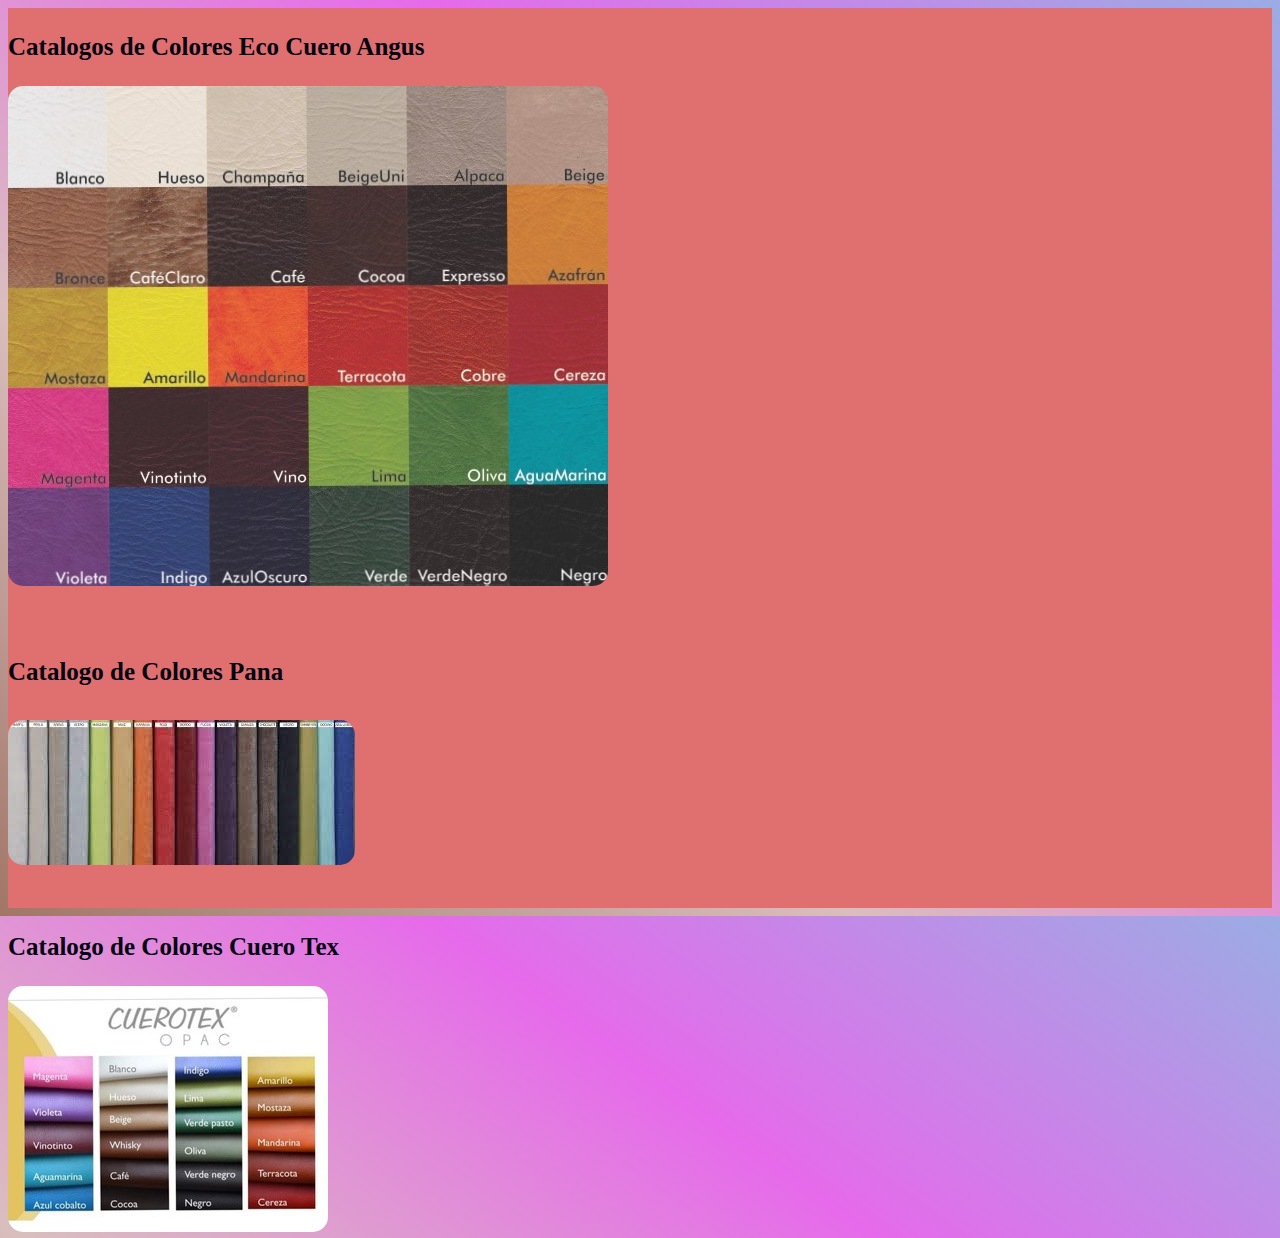
<file: page/catalogo de colores.html>
<!DOCTYPE html>
<html>
    <head lang="es">
        <meta charset="utf-8">
        <title><reynomuebles></title>
        <link rel="preconnect" href="https://fonts.googleapis.com">
        <link rel="preconnect" href="https://fonts.gstatic.com" crossorigin>
        <link rel="shortcut icon" href="../image/reyno muebles 12.jpg">
        <link rel="stylesheet" href="../css/styles.css">
        <link rel="stylesheet" href="../css/grid.css">
        <meta name="viewport" content="width=device-width,initial-scale=1.0">
    </head>
        <body>
            <div class="colores">
            
            <section class="textoGrande">
            <article class="centro">
                
            <p class="BordesRedondeados">
                <strong>
                <span>
                Catalogos de Colores Eco Cuero Angus</span></strong>
            </p>
            
            <img class="cuero__cuero" src="../image/color eco cuero 1.jpg">
        </article>
        <article class="centro2">
            <p>
                <strong> Catalogo de Colores Pana</strong>
            </p>
            <h1>
            <img class="pana__pana" src="../image/color pana 1.jpg">
        </h1>
        </article>
        <article class="centro3">
            <p>
                <strong>Catalogo de Colores Cuero Tex</strong>
            </p>
        <img class="color__color" src="../image/color cuero tex 1.jpg">
        </article>
    </section>
</div>

        </body>
</html>
</file>
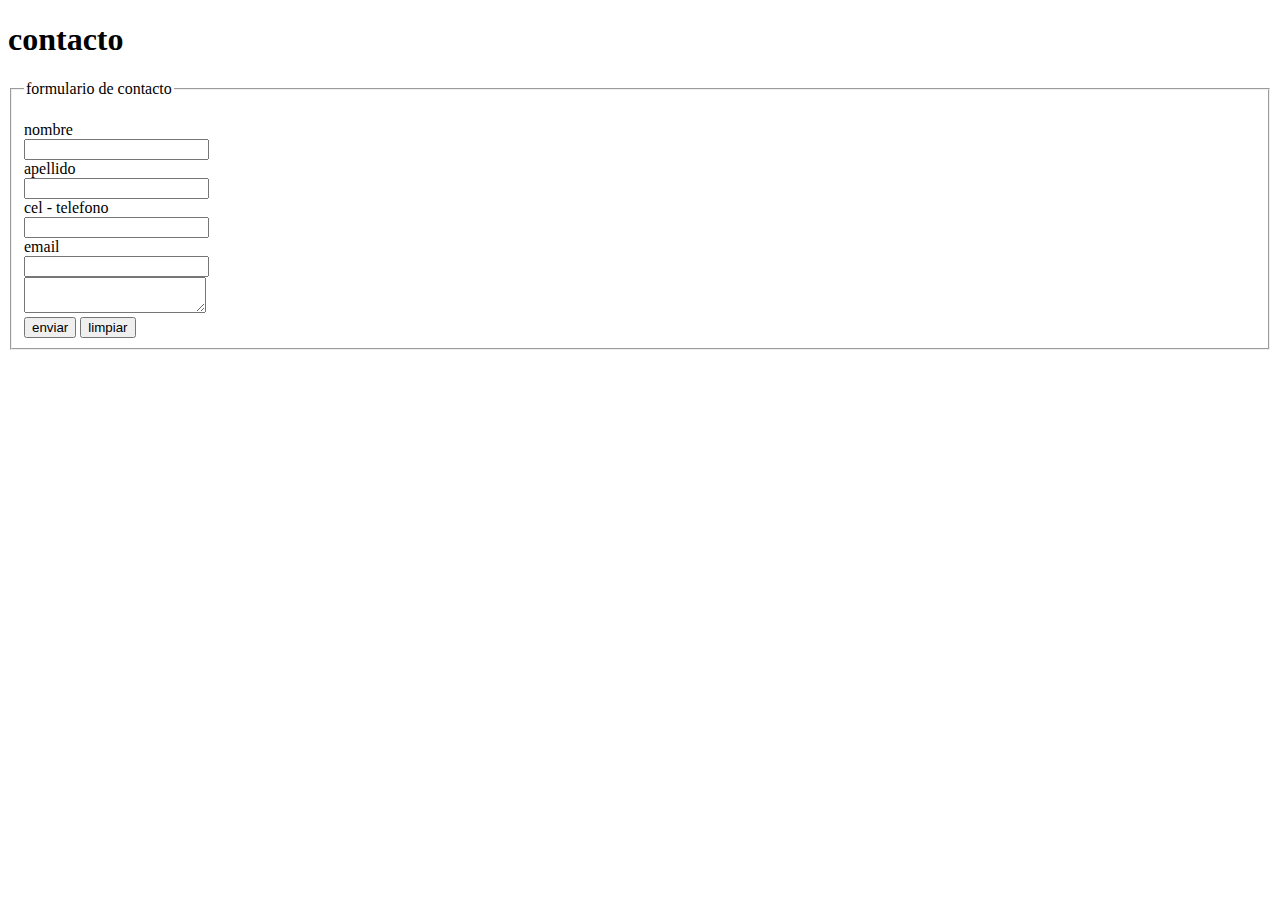
<file: page/contacto.html>
<!DOCTYPE html>
<html lang="es">
    <head>
            <meta charset="ult-8">
            <title>reynomuebles</title>
            <link rel="preconnect" href="https://fonts.googleapis.com">
            <link rel="preconnect" href="https://fonts.gstatic.com" crossorigin>
            <link rel="shortcut icon" href="../image/reyno muebles 12.jpg">
            <link rel="styles" href= "../css/styles.css">
            <link href="styles" href="../css/grid.css">
    </head>
        <body>
            <h1>contacto</h1>
            <form action="">
                <fieldset>
                    <legend>formulario de contacto</legend><br>
                    <label for="nombre">nombre</label><br>
                    <input type="text" name="nombre"><br>
                    <label for="apellido">apellido</label><br>
                    <input type="text" name="apellido"><br>
                    <label for="cel - telefono">cel - telefono</label><br>
                    <input type="number" name="cel - telefono"><br>
                    <label for=>email</label><br>
                    <input type="email" name="email"><br> 
                    <textarea name="mensaje" placeholder="consulta de presupuesto"> </textarea><br>
                    <input type="submit" value="enviar">
                    <input type="submit" value="limpiar"> 
                </fieldset>

            </form>
        </body>
</html>
</file>
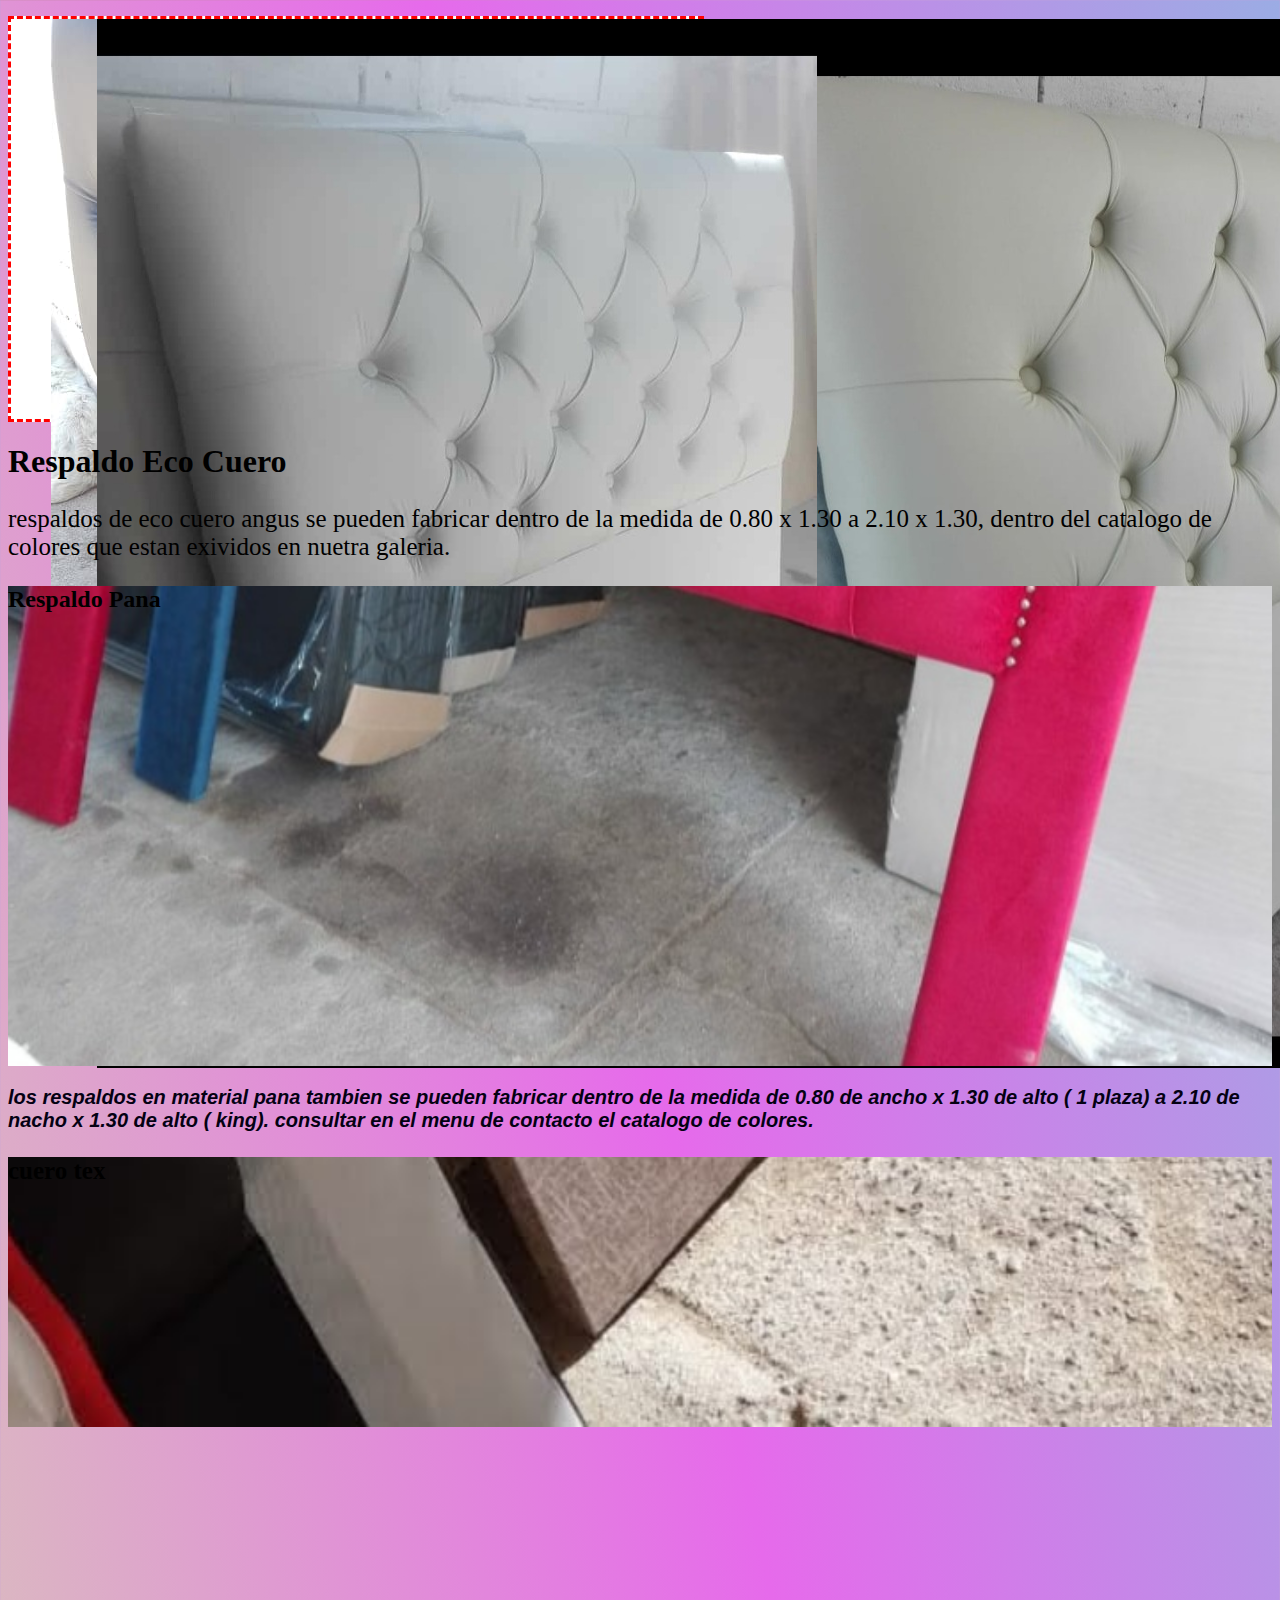
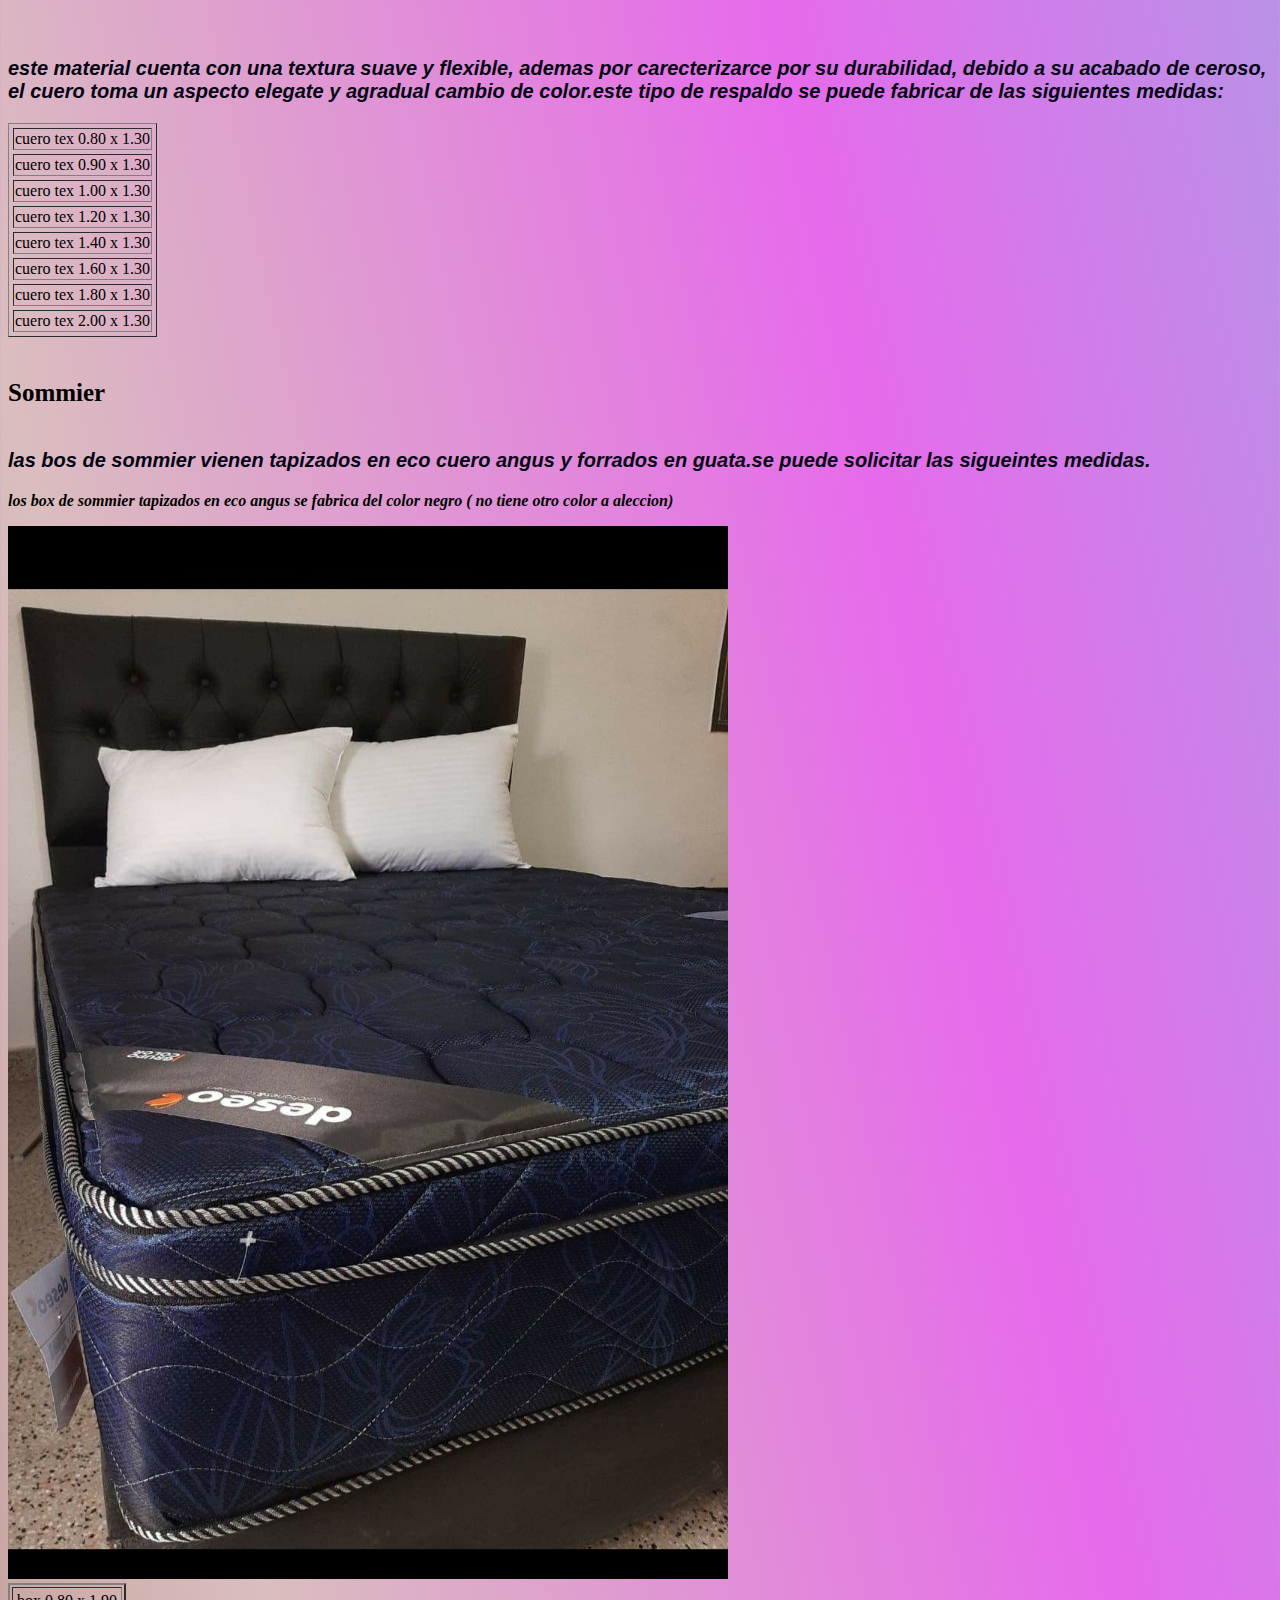
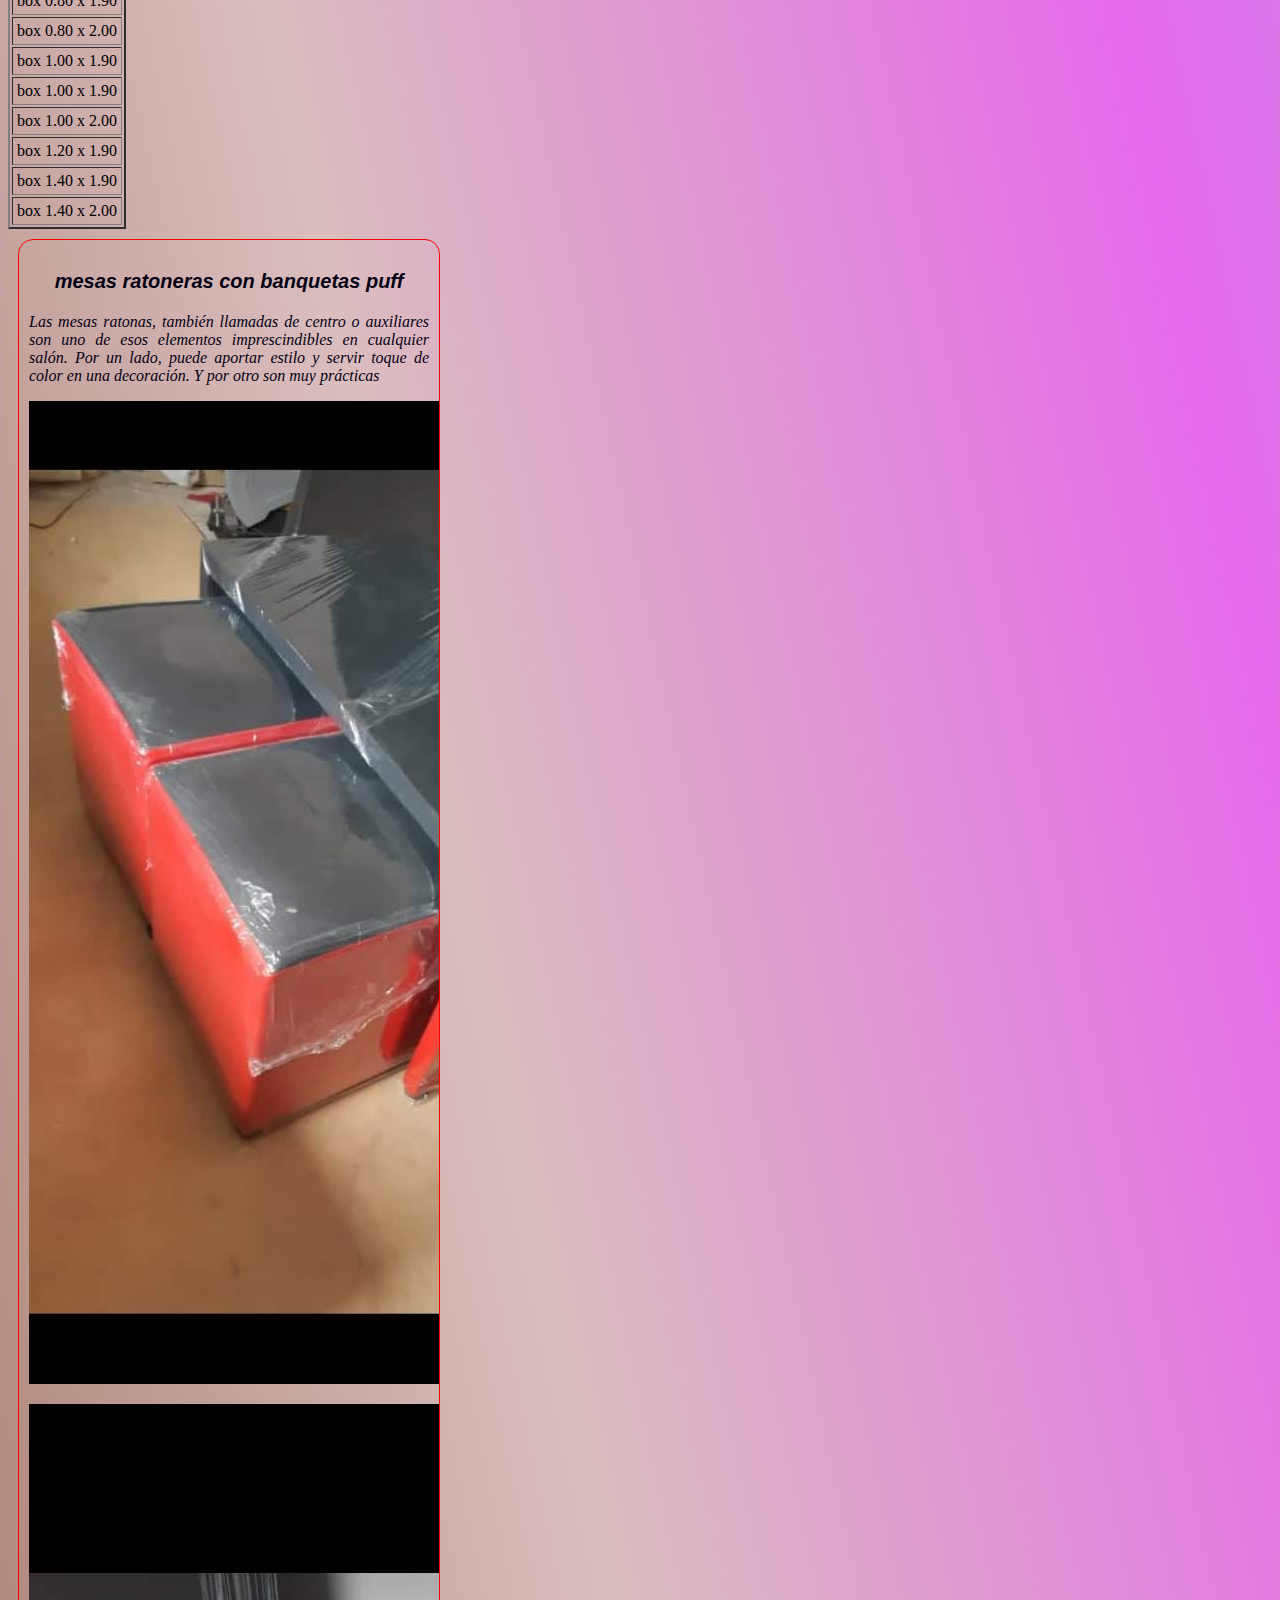
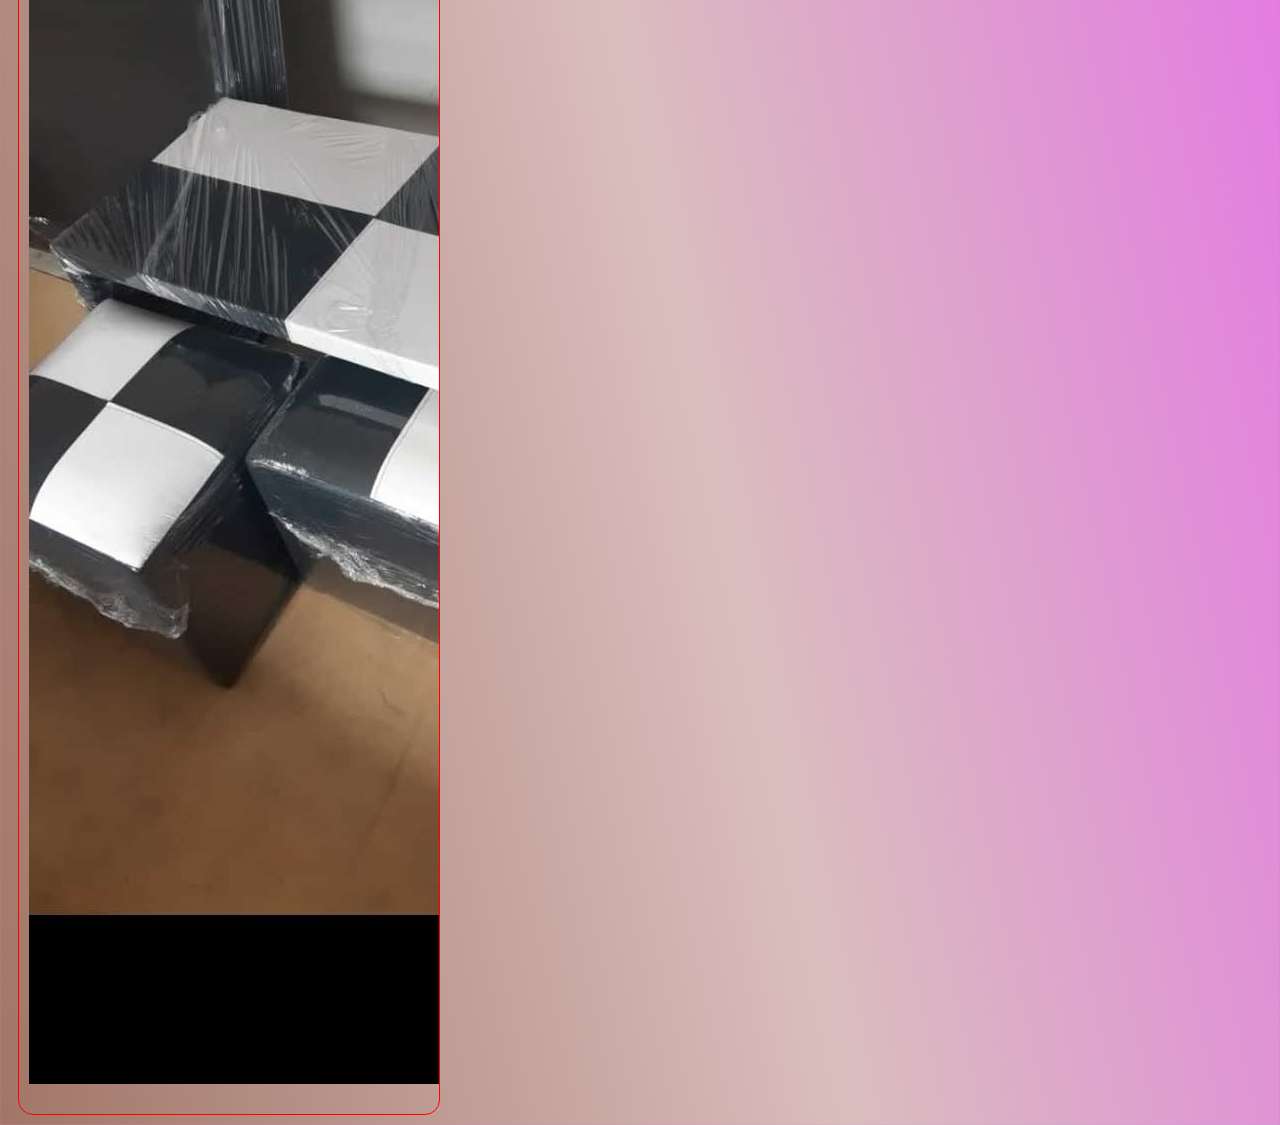
<file: page/galeria.html>
<!DOCTYPE html>
<html>
    <head lang="es">
        <meta charset="utf-8">
        <title><reynomuebles></title>
        <link rel="preconnect" href="https://fonts.googleapis.com">
        <link rel="preconnect" href="https://fonts.gstatic.com" crossorigin> 
        <link rel="shortcut icon" href="../image/reyno muebles 12.jpg">
        <link rel="stylesheet" href="../css/styles.css">
        <link rel="stylesheet" href="../css/grid.css">
    </head>
        <body>
            <article id="respaldo eco cuero">
                    <div class="texto-interno">
                        <ul class="cubo">
                            <img src="../image/respaldo 11.jpg">
                            <img src="../image/respaldo multi aco angus.jpg">
                            <img src="../image/respaldo multicapitone angus.jpg">
                        </ul>
                </div>
                <h1>Respaldo Eco Cuero</h1>
            </article>
            <article>
                <p class="textoGrande"><span>respaldos de eco cuero angus se pueden fabricar dentro de la medida de 0.80 x 1.30 a 2.10 x 1.30, dentro del catalogo de colores que estan exividos en nuetra galeria.</span></p>
            </article>
            <article id="respaldo pana">
                <div class="parallax img-cinco">
                    <div class="texto-interno">
                <h2 class="TextoGrande" class="center">Respaldo Pana</h2>
                </div>
            </article>
            <article>
                <p id="familia">los respaldos en material pana tambien se pueden fabricar dentro de la medida de 0.80 de ancho x 1.30 de alto ( 1 plaza) a 2.10 de nacho x 1.30 de alto ( king). consultar en el menu de contacto el catalogo de colores. </p>
            </article> 
            <article id="Cuero Tex">
                <div class="parallax img-seis">
                    <div class="texto-interno">

                </div>
                <h3 class="textoGrande">cuero tex</h3>
            </article>
                <p id="familia">
                    <span>
                        <em id="familia">este material cuenta con una textura suave y flexible, ademas por carecterizarce por su durabilidad, debido a su acabado de ceroso, el cuero toma un aspecto elegate y agradual cambio de color.este tipo de respaldo se puede fabricar de las siguientes medidas:

                        </em>
                    </span>
                </p>
                <!-- aca se agregan otras imagenes de galeria no incluidas en el anterior -->
                <article>
                <table border="1" cellspacing="4">
                    <tr>
                        <td>cuero tex 0.80 x 1.30</td>
                    </tr>
                        <td>cuero tex 0.90 x 1.30</td>
                    </tr>
                    <tr>
                        <td>cuero tex 1.00 x 1.30</td>
                    </tr>
                    <tr>
                        <td>cuero tex 1.20 x 1.30</td>
                    </tr>
                    <tr>
                        <td>cuero tex 1.40 x 1.30</td>
                    </tr>
                    <tr>
                        <td>cuero tex 1.60 x 1.30</td>
                    </tr>
                    <tr>
                        <td>cuero tex 1.80 x 1.30</td>
                    </tr>
                    <tr>
                        <td>cuero tex 2.00 x 1.30</td>
                    </tr>
                </table>
            </article>
            <section>
            <article>
            <h5 class="textoGrande">Sommier</h5>
            <p id="familia">las bos de sommier vienen tapizados en eco cuero angus y forrados en guata.se puede solicitar las sigueintes medidas.</p>
           
            <p id="familia"><aside><span><em><strong>los box de sommier tapizados en eco angus se fabrica del color negro ( no tiene otro color a aleccion)</strong> </em></span></aside></p>
            <img src="../image/colchon.jpg">
            <table border="2" cellpadding="4">
                <tr>
                    <td>box 0.80 x 1.90</td>
                </tr>
                <tr>
                    <td>box 0.80 x 2.00</td>
                </tr>
                <tr>
                    <td>box 1.00 x 1.90</td>
                </tr>
                <tr>
                    <td>box 1.00 x 1.90</td>
                </tr>
                    <tr>
                        <td>box 1.00 x 2.00</td>
                    </tr>
                    <tr>
                        <td>box 1.20 x 1.90</td>
                    </tr>
                    <tr>
                        <td>box 1.40 x 1.90</td>
                    </tr>
                    <tr>
                        <td>box 1.40 x 2.00</td>
                    </tr>
                </table>
            </article id="mesas ratoneras- puff">
        </section>
        <section class="mesaratonera">
            <article class="mesaratonera__mesa">
                <p id="familia">
                    <strong>
                        <span>mesas ratoneras con banquetas puff</span>
                    </strong>
                </p>
                <p class="texto__mesa"><em>Las mesas ratonas, también llamadas de centro o auxiliares son uno de esos elementos imprescindibles en cualquier salón. Por un lado, puede aportar estilo y servir toque de color en una decoración. Y por otro son muy prácticas</em></p>
                <p><img clas="mesaratoneta__mesa1" src="../image/mesa ratonera 2.jpg"></p>
                <p><img clas="mesaratonera__mesa1" src="../image/mesa ratonera.jpg"></p>
            </article>
        </section>
        <body>
</html>
</file>
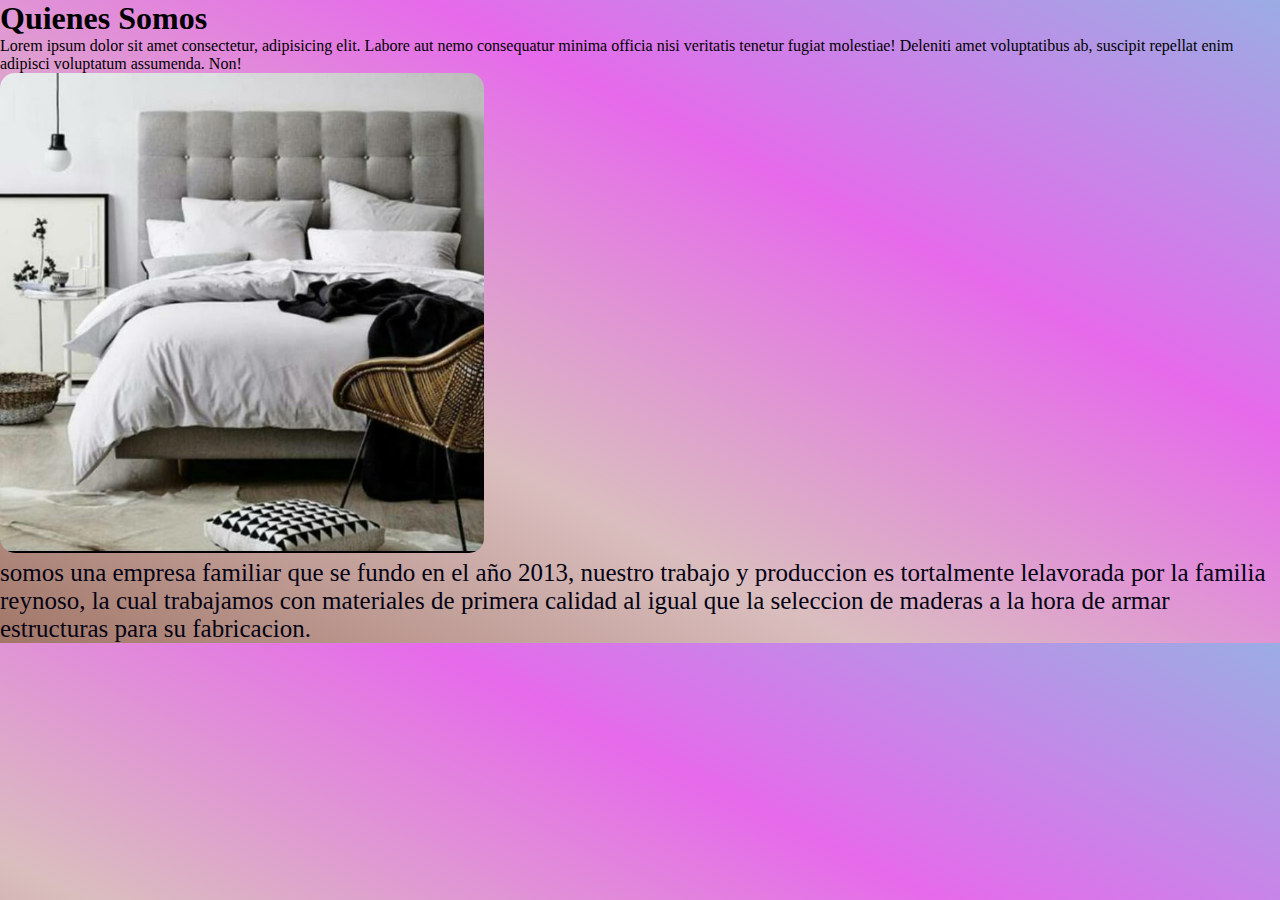
<file: page/prueba.html>
<!DOCTYPE html>
<html>
    <head>
        <meta charset="utf-8">
        <title class="textoGrande">reynomuebles-Quienes Somos</title>
        <link rel="preconnect" href="https://fonts.googleapis.com">
        <link rel="preconnect" href="https://fonts.gstatic.com" crossorigin>
        <link rel="stylesheet" href="../css/styles.css">
        <link rel="stylesheet" href="../css/tex.css">
        <meta name="viewport" content="width=device-width,initial-scale=1.0">
    </head>
        <body>
            <section class="quienessomos">
                <h1 class="quienes__somos">Quienes Somos</h1>
                <div class="int-felx">Lorem ipsum dolor sit amet consectetur, adipisicing elit. Labore aut nemo consequatur minima officia nisi veritatis tenetur fugiat molestiae! Deleniti amet voluptatibus ab, suscipit repellat enim adipisci voluptatum assumenda. Non!</div>        
                
                <article class="textoGrande">
        <img class="cama__respaldo" src="../image/camarespaldo1.jpg" alt="respaldo">
        <div class="int-felx"> 
        <p>
        somos una empresa familiar que se fundo en el año 2013, nuestro trabajo y produccion es tortalmente lelavorada por la familia reynoso, la cual trabajamos con materiales de primera calidad al igual que la seleccion de maderas a la hora de armar estructuras para su fabricacion.
        </p>
    </div>
                </article>
    
    </section>

        </body>
</html>
</file>
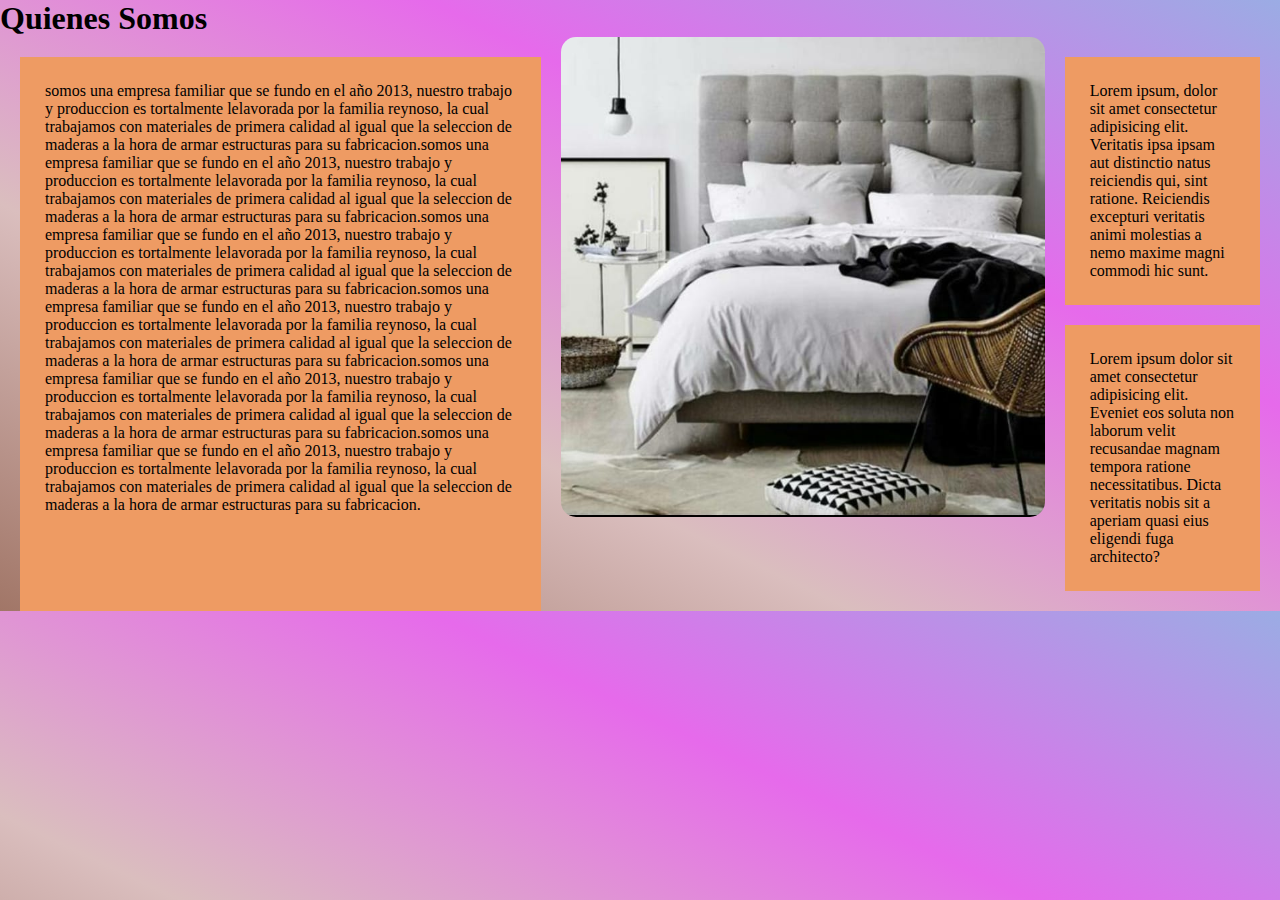
<file: page/quienes somos.html>
<!DOCTYPE html>
<html>
    <head>
        <meta charset="utf-8">
        <title class="textoGrande">reynomuebles-Quienes Somos</title>
        <link rel="preconnect" href="https://fonts.googleapis.com">
        <link rel="preconnect" href="https://fonts.gstatic.com" crossorigin>
        <link rel="shortcut icon" href="../image/reyno muebles 12.jpg">
        <link rel="stylesheet" href="../css/styles.css">
        <link rel="stylesheet" href="../css/tex.css">
        <meta name="viewport" content="width=device-width,initial-scale=1.0">
    </head>
        <body>
            <h1 class="quienes__somos">Quienes Somos</h1>
        <section class="home">
            <div class="int-flex">somos una empresa familiar que se fundo en el año 2013, nuestro trabajo y produccion es tortalmente lelavorada por la familia reynoso, la cual trabajamos con materiales de primera calidad al igual que la seleccion de maderas a la hora de armar estructuras para su fabricacion.somos una empresa familiar que se fundo en el año 2013, nuestro trabajo y produccion es tortalmente lelavorada por la familia reynoso, la cual trabajamos con materiales de primera calidad al igual que la seleccion de maderas a la hora de armar estructuras para su fabricacion.somos una empresa familiar que se fundo en el año 2013, nuestro trabajo y produccion es tortalmente lelavorada por la familia reynoso, la cual trabajamos con materiales de primera calidad al igual que la seleccion de maderas a la hora de armar estructuras para su fabricacion.somos una empresa familiar que se fundo en el año 2013, nuestro trabajo y produccion es tortalmente lelavorada por la familia reynoso, la cual trabajamos con materiales de primera calidad al igual que la seleccion de maderas a la hora de armar estructuras para su fabricacion.somos una empresa familiar que se fundo en el año 2013, nuestro trabajo y produccion es tortalmente lelavorada por la familia reynoso, la cual trabajamos con materiales de primera calidad al igual que la seleccion de maderas a la hora de armar estructuras para su fabricacion.somos una empresa familiar que se fundo en el año 2013, nuestro trabajo y produccion es tortalmente lelavorada por la familia reynoso, la cual trabajamos con materiales de primera calidad al igual que la seleccion de maderas a la hora de armar estructuras para su fabricacion.</div>
            <img class="cama__respaldo" src="../image/camarespaldo1.jpg" alt="respaldo">
            <div class="int-flex">
                <div>Lorem ipsum, dolor sit amet consectetur adipisicing elit. Veritatis ipsa ipsam aut distinctio natus reiciendis qui, sint ratione. Reiciendis excepturi veritatis animi molestias a nemo maxime magni commodi hic sunt.</div>
                <div>Lorem ipsum dolor sit amet consectetur adipisicing elit. Eveniet eos soluta non laborum velit recusandae magnam tempora ratione necessitatibus. Dicta veritatis nobis sit a aperiam quasi eius eligendi fuga architecto?</div>
            </div>    
        </section>

        </body>
</html>
</file>
<file: css/styles.css>
.textoGrande{
    color: black;
}
*{
    margin: 0,1%;
    padding: 0,2%;
}
.img-uno {
background-image: url(../image/camarespaldo1.jpg);
}
.img-dos {
    background-image: url(../image/respaldo\ luxury\ pana111.jpg);
}
.img-tres {
    background-image: url(../image/respaldo\ 11.jpg);
}
.img-cutro{
    background-image: url(../image/camarespaldo1.jpg);
}
.img-cinco{
    background-image: url(../image/respaldo\ el\ rey\ pana\ tachas.jpg);
}
.img-seis{
    background-image: url(../image/respaldo\ cuero\ tex.jpg);
}
.BordesRedondeados{
    image-rendering: auto;
}

body{
    background-image: linear-gradient(to left bottom, rgb(155, 172, 228),rgb(230, 106, 235),rgb(218, 190, 190), rgb(161, 118, 103));
    font-family: 'Dancing Script', cursive;
}
p{
    color: rgb(4, 1, 19);
}
#familia{
    font-family: Arial, Helvetica, sans-serif;
    font-size: 20px;
    font-weight: bold;
    font-style: italic;
}

.textoAzul{
    color: blue;
}
.textoGrande{
    font-size: 25px;
}
.subrayado {
    text-decoration: none;
}
div {
border-top-color: black;
}
.parallax{
    background-attachment: fixed;
    background-position: center;
    background-repeat:no-repeat;
    background-size: cover;
    height: 30rem;
    max-width: 100;
    position: relative;
}
.cama__respaldo{
    border-radius: 15px;
    height: 30rem;
    max-width: 100;
    background-size: cover;
    position: relative;
    
}

.mesaratonera__mesa{

border-radius: 15px;
}
.color__color{
    border-radius: 15px;
    object-fit: cover;
    max-width: 100;
}
.pana__pana{
    border-radius: 15px;
    object-fit: cover;
    max-width: 100;
}
.cuero__cuero{
    border-radius: 15px;
    object-fit: cover;
    max-width: 100;
    transition: all 5s;
}
.cuero__cuero:hover{
    transform: scaleY(1.2);
    width: 490px;
}
.mesaratonera__mesa{
    width: 400px;
    border: solid 1px red;
    text-align: center;
    padding: 10px;
    overflow: hidden;
    border-radius: 15px;
    margin: 10px;
}
.mesaratoneta__mesa1{
    width: 100%;
}
.texto__mesa{
    text-align: justify;
}
.menu__principio{
    text-decoration: none;
    border-radius: 15px;
    background-color: orangered;
    color: black;
    padding: 1px;
    display: inline-block;
    transition: transform 3s; width: 4s;
    
}
.menu__principio:hover{
    transform: scaleX(2);
   

}
.menu__principiodos{
    text-decoration: none;
    border-radius: 15px;
    background-color: blue;
    color: white;
    padding: 1px;
    display: inline-block;

}
.nav__menu{
    list-style: none;
    font-size: 0;
}
.nav__menu2{
    display: inline-block;
    width: 25%;
    position: relative;
    font-size: 14px;
}
.quienes__somos{
    text-decoration: dotted;
}
.respaldoss{
    width: 450px;
    height: 250px;
    border: solid 1px black;
    background-image: url(../image/reyno\ muebles\ 12.jpg);
    background-position: center;
    background-repeat: no-repeat;
    background-size: contain;
}
.p1:hover ~ .respaldoss{
    background-image: url(../image/respaldo\ multicapitone\ angus.jpg);
    
}
.p2:hover ~ .respaldoss{
    background-image: url(../image/respaldo\ pana\ 2.jpg);
}
.p3:hover ~ .respaldoss{
    background-image: url(../image/respaldo\ cuero\ tex.jpg);
}
.p4:hover ~ .respaldoss{
    background-image: url(../image/respaldo\ el\ rey\ angus\ 2.jpg);
}
.p5:hover ~ .respaldoss{
    background-image: url(../image/respaldo\ el\ rey\ pana\ tachas.jpg);
}
.hoverExample{
    text-decoration: none;
    border-radius: 15px;
    background-color: rgb(230, 221, 174);
    color: white;
    padding: 1px;
    display: inline-block;
}
</file>
<file: css/grid.css>
.cubo{
    width: 650px;
    height: 400px;
    border: solid 3px black;
    background-color: white;
    border: 3px dashed red;
    display: grid;
    grid-template-columns: 7% repeat(3,1fr);
    grid-template-rows: 8% 7% (2, 1fr);
    grid-column: 2/4;
}
.colores{
    background-color: rgb(224, 112, 112);
    color:rgb(218, 197, 197);
    height: 100vh;
    display: grid;
    grid-template-rows: 8% 7% repeat(2,1fr);
    grid-template-columns: 40% repeat(1, 3fr);
    grid-column: 1/3;
    
}
.centro{
    width: 600px;
    height: 600px;
    grid-template-columns: 7% repeat(3,1fr);
    grid-template-rows: 8% 7% (2, 1fr);
    grid-column: 2/4;
    
}

.centro2{
    width: 600px;
    height: 250px;
    grid-template-columns: 7% repeat(3,1fr);
    grid-template-rows: 8% 7% (2, 1fr);
    grid-column: 2/4;
 

}
.centro3{
    width: 400px;
    height: 250px;
    grid-template-columns: 7% repeat(3,1fr);
    grid-template-rows: 8% 7% (2, 1fr);
    grid-column: 2/4;
    

}
</file>
<file: css/tex.css>
* {
    padding: 0px;
    margin: 0px;
    font-family: century 'Franklin Gothic Medium', 'Arial Narrow', Arial, sans-serif;
}
body{
    background-color: #ededed

}
.home {
display: flex;
flex-wrap: wrap;
}
.int-flex{
    flex: 1;
    min-width: 250;

}    
.int-flex:first-child{
    flex: 2;
    padding: 25px;
    background-color: rgb(238, 155, 99);
    margin: 20px;
    margin-bottom: 0px;
}
.int-flex div {
    padding: 25px;
    background-color: rgb(238, 155, 99);
    margin: 20px;
}
.principio {
    display: flex;
    flex-wrap: wrap;
    }
    .texto{
        flex: 1;
        min-width: 250;
    
    }    
    .texto:first-child{
        flex: 2;
        padding: 45px;
        background-color: rgb(163, 226, 138);
        margin: 30px;
        margin-bottom: 50px;
    }
    .texto div {
        padding: 45px;
        background-color: rgb(163, 226, 150);
        margin: 30px;
        margin-bottom: 50px;
    }
    .tabla{
        padding: 30px;
        margin-bottom: 50px;
        background-color: rgb(241, 187, 187);
        margin: 25px;
        font-family: century 'Franklin Gothic Medium', 'Arial Narrow', Arial, sans-serif;
        transition: transform 2s; width: 2s;
        
    }
    .tabla:hover{
        transform: scaleX(1);
        width: 20px;
    }
    .ecocuero{
        padding: 10px;
        margin-bottom: 20px;
        background-color: rgb(202, 164, 118);
        margin: 10px;
        font-family: century 'Franklin Gothic Medium', 'Arial Narrow', Arial, sans-serif;
        min-width: 250px;
    }
    .span{
        padding: 20px;
        margin-bottom: 20px;
        margin: 15px;
        font-family: century 'Franklin Gothic Medium', 'Arial Narrow', Arial, sans-serif;
        min-width: 250px;

    }
    .puntos{
        padding: 10px;
        margin-bottom: 10px;
        background-color: rgb(209, 195, 192);
        margin: 10px;
        min-width: 250px;

    }
    .final{
    display: flex;
    padding: 25px;
    background-color: rgb(221, 164, 120);
    margin: 10px;
    margin-bottom: 2px;
    align-content: center;
    margin-right: 10px;
    }
</file>
